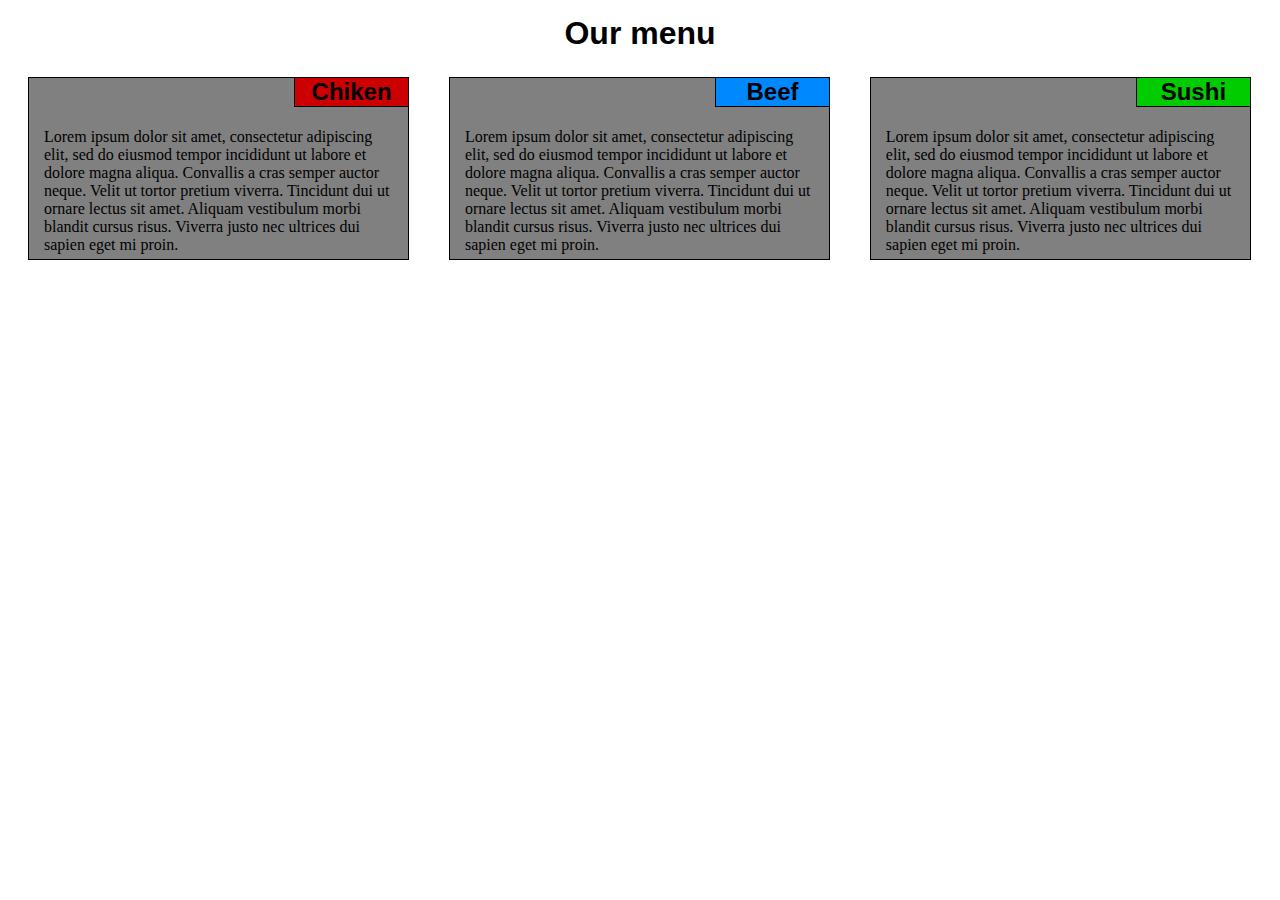
<file: module2-solution/index.html>
<!DOCTYPE html>
<html lang="en">
<head>
    <meta charset="UTF-8">
    <meta http-equiv="X-UA-Compatible" content="IE=edge">
    <meta name="viewport" content="width=device-width, initial-scale=1.0">
    <title>module2-solution</title>
    <link rel="stylesheet" href="css/style.css">
</head>
<body>
    <h1>Our menu</h1>
    <div class="row">
        <div class="col-lg-4 col-md-6 col-sm-12">
    <section>
        <h2 id="chiken">Chiken</h2>
        <p>
            Lorem ipsum dolor sit amet, consectetur adipiscing elit, sed do eiusmod tempor incididunt ut labore et dolore magna aliqua. Convallis a cras semper auctor neque. Velit ut tortor pretium viverra. Tincidunt dui ut ornare lectus sit amet. Aliquam vestibulum morbi blandit cursus risus. Viverra justo nec ultrices dui sapien eget mi proin.
        </p></section>
    </div>
    <div class="col-lg-4 col-md-6 col-sm-12">
    <section>
        <h2 id="beef">Beef</h2>
        <p>
            Lorem ipsum dolor sit amet, consectetur adipiscing elit, sed do eiusmod tempor incididunt ut labore et dolore magna aliqua. Convallis a cras semper auctor neque. Velit ut tortor pretium viverra. Tincidunt dui ut ornare lectus sit amet. Aliquam vestibulum morbi blandit cursus risus. Viverra justo nec ultrices dui sapien eget mi proin.
        </p>
    </section>
    </div>
    <div class="col-lg-4 col-md-12 col-sm-12">
    <section>
        <h2 id="sushi">Sushi</h2>
        <p>
            Lorem ipsum dolor sit amet, consectetur adipiscing elit, sed do eiusmod tempor incididunt ut labore et dolore magna aliqua. Convallis a cras semper auctor neque. Velit ut tortor pretium viverra. Tincidunt dui ut ornare lectus sit amet. Aliquam vestibulum morbi blandit cursus risus. Viverra justo nec ultrices dui sapien eget mi proin.
        </p>
    </section>
</div>
</div>
</body>
</html>
</file>
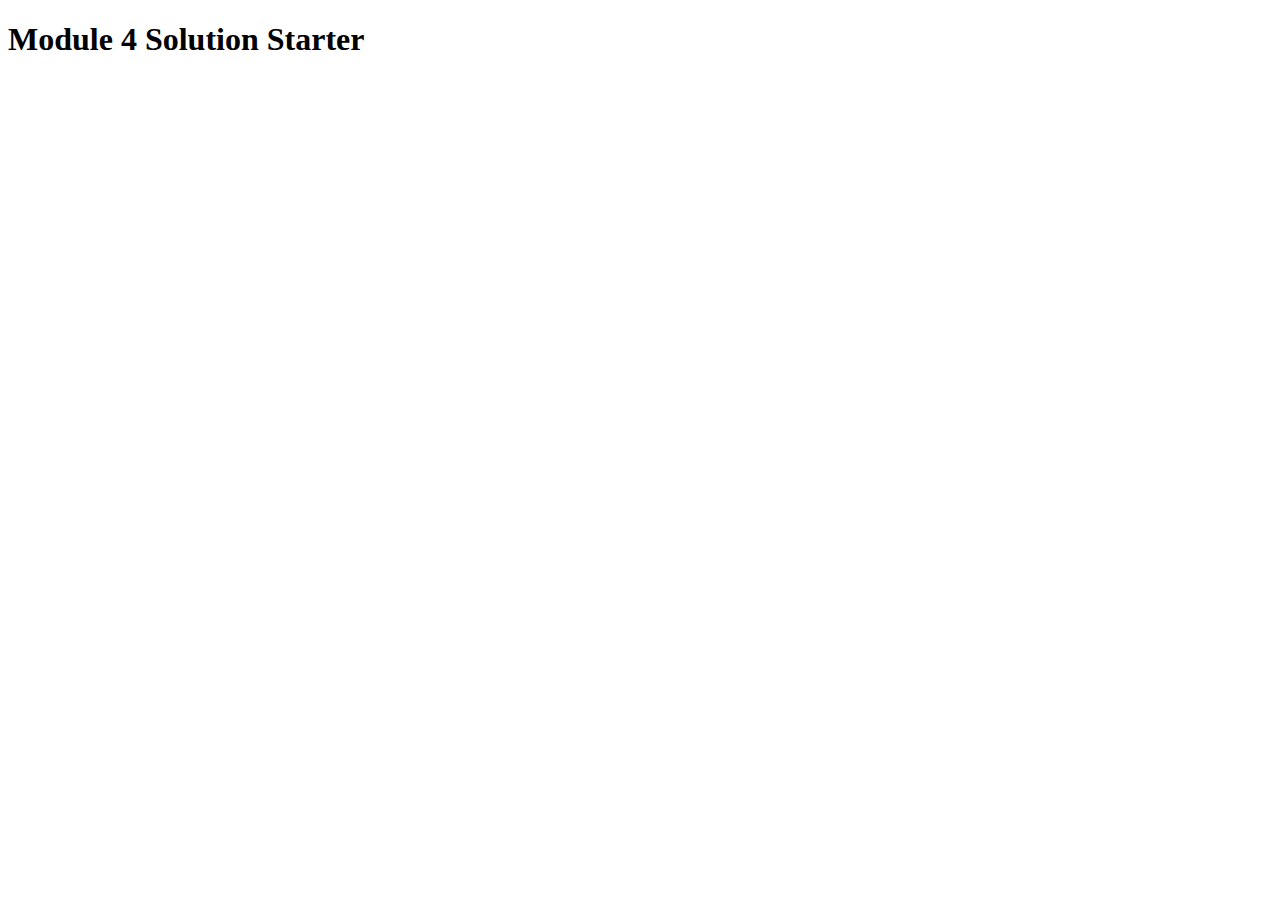
<file: module4-solution/index.html>
<!DOCTYPE html>
<html>
<head>
  <meta charset="utf-8">
  <title>Module 4 Solution Starter</title>
  <script src="SpeakHello.js"></script>
  <script src="SpeakGoodBye.js"></script>
  <script src="script.js"></script>
</head>
<body>
  <h1>Module 4 Solution Starter</h1>
</body>
</html>
</file>
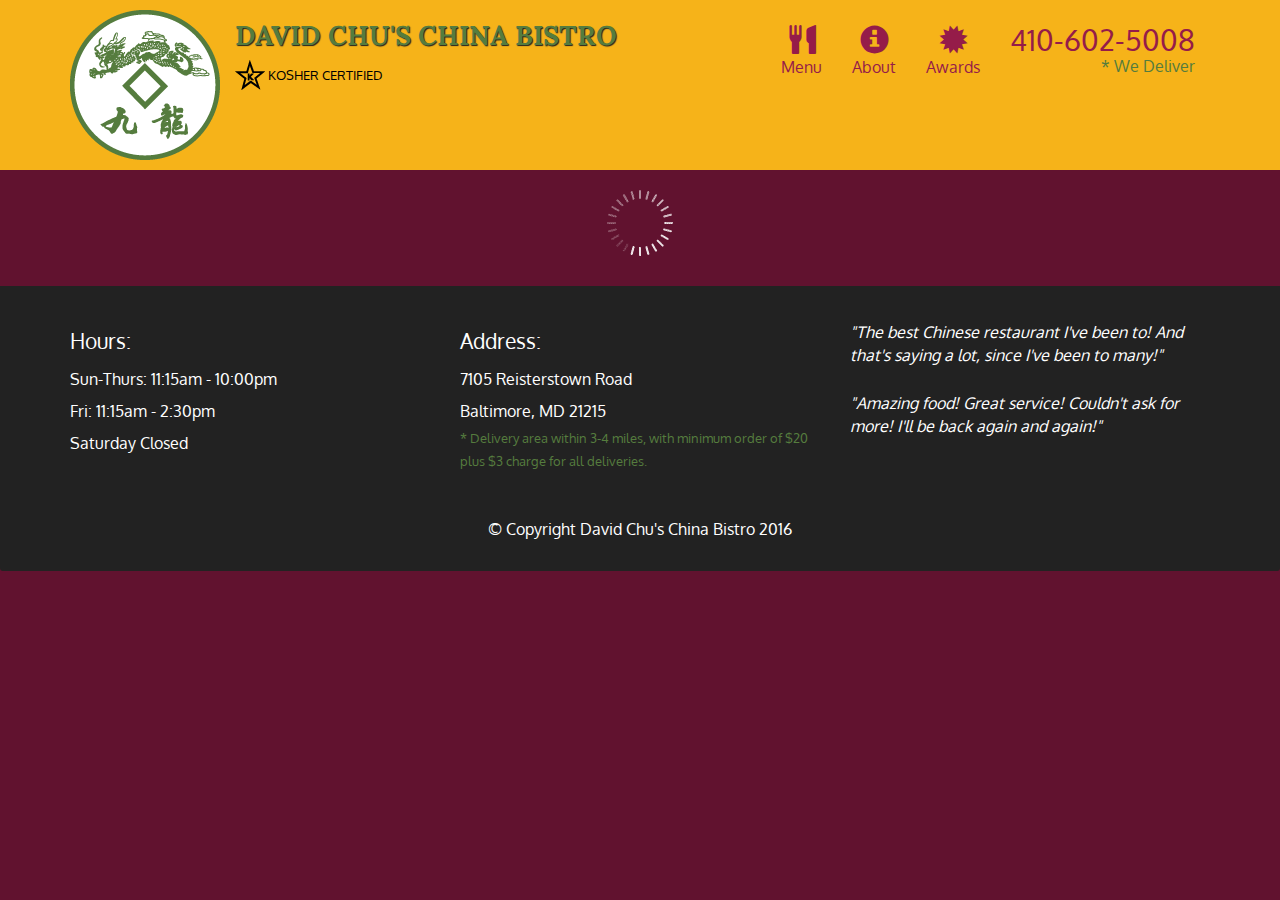
<file: module5-solution/index.html>
<!doctype html>
<html lang="en">
  <head>
    <meta charset="utf-8">
    <meta http-equiv="X-UA-Compatible" content="IE=edge">
    <meta name="viewport" content="width=device-width, initial-scale=1">
    <title>David Chu's China Bistro</title>
    <link rel="stylesheet" href="css/bootstrap.min.css">
    <link rel="stylesheet" href="css/styles.css">
    <link href='https://fonts.googleapis.com/css?family=Oxygen:400,300,700' rel='stylesheet' type='text/css'>
    <link href='https://fonts.googleapis.com/css?family=Lora' rel='stylesheet' type='text/css'>
  </head>
<body>
  <header>
    <nav id="header-nav" class="navbar navbar-default">
      <div class="container">
        <div class="navbar-header">
          <a href="index.html" class="pull-left visible-md visible-lg">
            <div id="logo-img" alt="Logo image"></div>
          </a>

          <div class="navbar-brand">
            <a href="index.html"><h1>David Chu's China Bistro</h1></a>
            <p>
              <img src="images/star-k-logo.png" alt="Kosher certification">
              <span>Kosher Certified</span>
            </p>
          </div>

          <button id="navbarToggle" type="button" class="navbar-toggle collapsed" data-toggle="collapse" data-target="#collapsable-nav" aria-expanded="false">
            <span class="sr-only">Toggle navigation</span>
            <span class="icon-bar"></span>
            <span class="icon-bar"></span>
            <span class="icon-bar"></span>
          </button>
        </div>
        
        <div id="collapsable-nav" class="collapse navbar-collapse">
           <ul id="nav-list" class="nav navbar-nav navbar-right">
            <li id="navHomeButton" class="visible-xs active">
              <a href="index.html">
                <span class="glyphicon glyphicon-home"></span> Home</a>
            </li>
            <li id="navMenuButton">
              <a href="#" onclick="$dc.loadMenuCategories();">
                <span class="glyphicon glyphicon-cutlery"></span><br class="hidden-xs"> Menu</a>
            </li>
            <li>
              <a href="#">
                <span class="glyphicon glyphicon-info-sign"></span><br class="hidden-xs"> About</a>
            </li>
            <li>
              <a href="#">
                <span class="glyphicon glyphicon-certificate"></span><br class="hidden-xs"> Awards</a>
            </li>
            <li id="phone" class="hidden-xs">
              <a href="tel:410-602-5008">
                <span>410-602-5008</span></a><div>* We Deliver</div>
            </li>
          </ul><!-- #nav-list -->
        </div><!-- .collapse .navbar-collapse -->
      </div><!-- .container -->
    </nav><!-- #header-nav -->
  </header>

  <div id="call-btn" class="visible-xs">
    <a class="btn" href="tel:410-602-5008">
    <span class="glyphicon glyphicon-earphone"></span>
    410-602-5008
    </a>
  </div>
  <div id="xs-deliver" class="text-center visible-xs">* We Deliver</div>

  <div id="main-content" class="container"></div>

  <footer class="panel-footer">
    <div class="container">
      <div class="row">
        <section id="hours" class="col-sm-4">
          <span>Hours:</span><br>
          Sun-Thurs: 11:15am - 10:00pm<br>
          Fri: 11:15am - 2:30pm<br>
          Saturday Closed
          <hr class="visible-xs">
        </section>
        <section id="address" class="col-sm-4">
          <span>Address:</span><br>
          7105 Reisterstown Road<br>
          Baltimore, MD 21215
          <p>* Delivery area within 3-4 miles, with minimum order of $20 plus $3 charge for all deliveries.</p>
          <hr class="visible-xs">
        </section>
        <section id="testimonials" class="col-sm-4">
          <p>"The best Chinese restaurant I've been to! And that's saying a lot, since I've been to many!"</p>
          <p>"Amazing food! Great service! Couldn't ask for more! I'll be back again and again!"</p>
        </section>
      </div>
      <div class="text-center">&copy; Copyright David Chu's China Bistro 2016</div>
    </div>
  </footer>

  <!-- jQuery (Bootstrap JS plugins depend on it) -->
  <script src="js/jquery-2.1.4.min.js"></script>
  <script src="js/bootstrap.min.js"></script>
  <script src="js/ajax-utils.js"></script>
  <script src="js/script.js"></script>
</body>
</html>
</file>
<file: module2-solution/css/style.css>
* {
    box-sizing: border-box;
}

h1 {
    text-align: center;
    margin: 15px;
    font-family: Arial, sans-serif;
}

h2 {
  float: right;
  width: 30%;
  margin-top: 0;
  text-align: center;
  border-left: 1px solid black;
  border-bottom: 1px solid black;
  font-family: Arial, sans-serif;
}

#chiken {
  background-color: #c00;
}

#beef {
  background-color: #08f;
}

#sushi {
  background-color: #0c0;
}

.row {
  width: 100%;
}

p {
  margin-left: 15px;
  margin-right: 15px;
  margin-bottom: 5px;
  margin-top: 50px;
}

.col-lg-4, .col-md-6, .col-md-12, .col-sm-12 {
  float: left;
  padding-left: 10px;
  padding-right: 10px;
  padding-bottom: 10px;
}

section {
  display: block;
  border: 1px solid black;
  margin: 10px;
  height: auto;
  background-color: grey;
}
/********** Desktop only **********/
@media (min-width: 992px) {
  .col-lg-4 {
    width: 33.3%;
  }
}


/********** Tablet devices only **********/
@media (min-width: 768px) and (max-width: 991px) {
  .col-md-6 {
    width: 50%;
  }
  .col-md-12 {
    width: 100%;
  }
}

/********** Mobile only **********/
@media (max-width: 767px) {
  .col-sm-12 {
    width: 100%;
  }
}
</file>
<file: module5-solution/css/styles.css>
body {
    font-size: 16px;
    color: #fff;
    background-color: #61122f;
    font-family: 'Oxygen', sans-serif;
  }
  
  /** HEADER **/
  #header-nav {
    background-color: #f6b319;
    border-radius: 0;
    border: 0;
  }
  
  #logo-img {
    background: url('../images/restaurant-logo_large.png') no-repeat;
    width: 150px;
    height: 150px;
    margin: 10px 15px 10px 0;
  }
  
  .navbar-brand {
    padding-top: 25px;
  }
  .navbar-brand h1 { /* Restaurant name */
    font-family: 'Lora', serif;
    color: #557c3e;
    font-size: 1.5em;
    text-transform: uppercase;
    font-weight: bold;
    text-shadow: 1px 1px 1px #222;
    margin-top: 0;
    margin-bottom: 0;
    line-height: .75;
  }
  .navbar-brand a:hover, .navbar-brand a:focus {
    text-decoration: none;
  }
  .navbar-brand p { /* Kosher cert */
    color: #000;
    text-transform: uppercase;
    font-size: .7em;
    margin-top: 15px;
  }
  .navbar-brand p span { /* Star-K */
    vertical-align: middle;
  }
  
  #nav-list {
    margin-top: 10px;
  }
  #nav-list a {
    color: #951C49;
    text-align: center;
  }
  #nav-list a:hover {
    background: #E7E7E7;
  }
  #nav-list a span {
    font-size: 1.8em;
  }
  
  #phone {
    margin-top: 5px;
  }
  #phone a { /* Phone number */
    text-align: right;
    padding-bottom: 0;
  }
  #phone div { /* We Deliver */
    color: #557c3e;
    text-align: right;
    padding-right: 15px;
  }
  
  .navbar-header button.navbar-toggle, .navbar-header .icon-bar {
    border: 1px solid #61122f;
  }
  .navbar-header button.navbar-toggle {
    clear: both;
    margin-top: -30px;
  }
  /* END HEADER */
  
  /* FOOTER */
  .panel-footer {
    margin-top: 30px;
    padding-top: 35px;
    padding-bottom: 30px;
    background-color: #222;
    border-top: 0;
  }
  .panel-footer div.row {
    margin-bottom: 35px;
  }
  #hours, #address {
    line-height: 2;
  }
  #hours > span, #address > span {
    font-size: 1.3em;
  }
  #address p {
    color: #557c3e;
    font-size: .8em;
    line-height: 1.8;
  }
  #testimonials {
    font-style: italic;
  }
  #testimonials p:nth-child(2) {
    margin-top: 25px;
  }
  /* END FOOTER */
  
  
  
  /* HOME PAGE */
  .container .jumbotron {
    box-shadow: 0 0 50px #3F0C1F;
    border: 2px solid #3F0C1F;
  }
  
  #menu-tile, #specials-tile, #map-tile {
    height: 250px;
    width: 100%;
    margin-bottom: 15px;
    position: relative;
    border: 2px solid #3F0C1F;
    overflow: hidden;
  }
  #menu-tile:hover, #specials-tile:hover, #map-tile:hover {
    box-shadow: 0 1px 5px 1px #cccccc;
  }
  #menu-tile {
    background: url('../images/menu-tile.jpg') no-repeat;
    background-position: center;
  }
  #specials-tile {
    background: url('../images/specials-tile.jpg') no-repeat;
    background-position: center;
  }
  #menu-tile span, #specials-tile span, #map-tile span {
    position: absolute;
    bottom: 0;
    right: 0;
    width: 100%;
    text-align: center;
    font-size: 1.6em;
    text-transform: uppercase;
    background-color: #000;
    color: #fff;
    opacity: .8;
  }
  /* END HOME PAGE */
  
  /* MENU CATEGORIES PAGE */
  .category-tile { 
    position: relative;
    border: 2px solid #3F0C1F;
    overflow: hidden;
    width: 200px;
    height: 200px;
    margin: 0 auto 15px;
  }
  .category-tile span {
    position: absolute;
    bottom: 0;
    right: 0;
    width: 100%;
    text-align: center;
    font-size: 1.2em;
    text-transform: uppercase;
    background-color: #000;
    color: #fff;
    opacity: .8;
  }
  .category-tile:hover {
    box-shadow: 0 1px 5px 1px #cccccc;
  }
  
  #menu-categories-title + div {
    margin-bottom: 50px;
  }
  /* END MENU CATEGORIES PAGE */
  
  /* SINGLE CATEGORY PAGE */
  .menu-item-tile {
    margin-bottom: 25px;
  }
  .menu-item-tile hr {
    width: 80%;
  }
  .menu-item-tile .menu-item-price {
    font-size: 1.1em;
    text-align: right;
    margin-top: -15px;
    margin-right: -15px;
  }
  .menu-item-tile .menu-item-price span {
    font-size: .6em;
  }
  .menu-item-photo {
    position: relative;
    border: 2px solid #3F0C1F; 
    overflow: hidden;
    padding: 0;
    margin-right: -15px;
    margin-left: auto;
    margin-bottom: 20px;
    max-width: 250px;
  }
  .menu-item-photo div {
    position: absolute;
    bottom: 0;
    right: 0;
    width: 80px;
    background-color: #557c3e;
    text-align: center;
  }
  .menu-item-description {
    padding-right: 30px;
  }
  h3.menu-item-title {
    margin: 0 0 10px;
  }
  .menu-item-details {
    font-size: .9em;
    font-style: italic;
  }
  /* END SINGLE CATEGORY PAGE */
  
  
  /********** Large devices only **********/
  @media (min-width: 1200px) {
    .container .jumbotron {
      background: url('../images/jumbotron_1200.jpg') no-repeat;
      height: 675px;
    }
  }
  
  /********** Medium devices only **********/
  @media (min-width: 992px) and (max-width: 1199px) {
    /* Header */
    #logo-img {
      background: url('../images/restaurant-logo_medium.png') no-repeat;
      width: 100px;
      height: 100px;
      margin: 5px 5px 5px 0;
    }
    /* End Header */
  
    /* Home Page */
    .container .jumbotron {
      background: url('../images/jumbotron_992.jpg') no-repeat;
      height: 558px;
    }
    /* End Home Page */
  }
  
  /********** Small devices only **********/
  @media (min-width: 768px) and (max-width: 991px) {
    /* Home Page */
    .container .jumbotron {
      background: url('../images/jumbotron_768.jpg') no-repeat;
      height: 432px;
    }
    /* End Home Page */
  }
  
  /********** Extra small devices only **********/
  @media (max-width: 767px) {
    /* Header */
    .navbar-brand {
      padding-top: 10px;
      height: 80px;
    }
    .navbar-brand h1 { /* Restaurant name */
      padding-top: 10px;
      font-size: 5vw; /* 1vw = 1% of viewport width */
    }
    .navbar-brand p { /* Kosher cert */
      font-size: .6em;
      margin-top: 12px;
    }
    .navbar-brand p img { /* Star-K */
      height: 20px;
    }
  
    #collapsable-nav a { /* Collapsed nav menu text */
      font-size: 1.2em;
    }
    #collapsable-nav a span { /* Collapsed nav menu glyph */
      font-size: 1em;
      margin-right: 5px;
    }
  
    #call-btn > a {
      font-size: 1.5em;
      display: block;
      margin: 0 20px;
      padding: 10px;
      border: 2px solid #fff;
      background-color: #f6b319;
      color: #951c49;
    }
    #xs-deliver {
      margin-top: 5px;
      font-size: .7em;
      letter-spacing: .1em;
      text-transform: uppercase;
    }
    /* End Header */
  
    /* Footer */
    .panel-footer section {
      margin-bottom: 30px;
      text-align: center;
    }
    .panel-footer section:nth-child(3) {
      margin-bottom: 0; /* margin already exists on the whole row */
    }
    .panel-footer section hr {
      width: 50%;
    }
    /* End Footer */
  
    /* Home Page */
    .container .jumbotron {
      margin-top: 30px;
      padding: 0;
    }
    #menu-tile, #specials-tile {
      width: 360px;
      margin: 0 auto 15px;
    }
  
    .menu-item-photo {
      margin-right: auto;
    }
    .menu-item-tile .menu-item-price {
      text-align: center;
    }
    .menu-item-description {
      text-align: center;;
    }
  }
  
  
  /********** Super extra small devices Only :-) (e.g., iPhone 4) **********/
  @media (max-width: 479px) {
    /* Header */
    .navbar-brand h1 { /* Restaurant name */
      padding-top: 5px;
      font-size: 6vw;
    }
    /* End Header */
    
    /* Home page */
    #menu-tile, #specials-tile {
      width: 280px;
      margin: 0 auto 15px;
    }
  
    .col-xxs-12 {
      position: relative;
      min-height: 1px;
      padding-right: 15px;
      padding-left: 15px;
      float: left;
      width: 100%;
    }
  }
</file>
